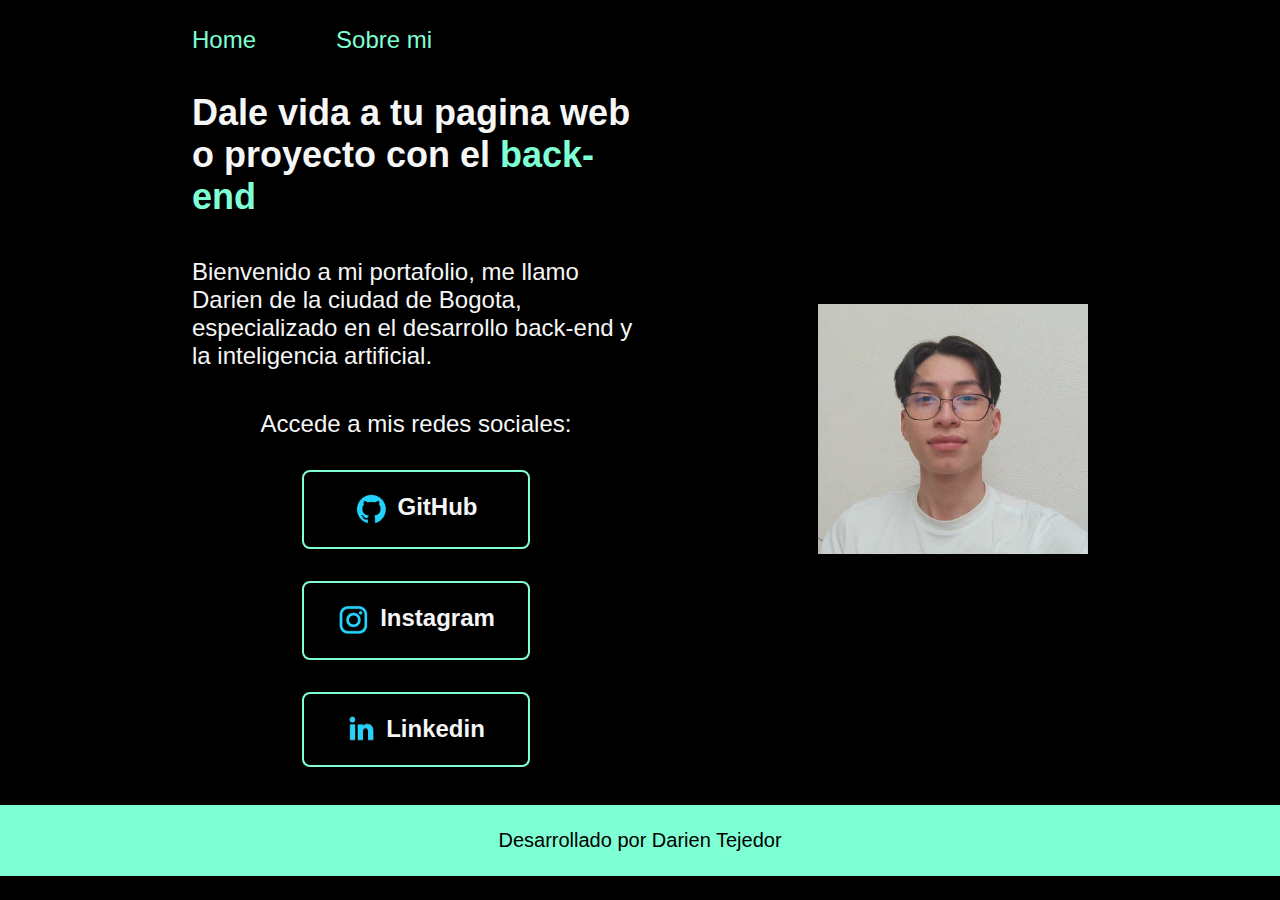
<file: index.html>
<!DOCTYPE html>
<html lang="es">
<head>
    <meta charset="UTF-8">
    <meta name="viewport" content="width=device-width, initial-scale=1.0">
    <title>Portafolio de Darien</title>
    <link rel="stylesheet" href="styles/style.css">
</head>
<body>
    <header class="header">
        <nav class="header_menu">
            <a class="header_menu_link" href="indext.html">Home</a>
            <a class="header_menu_link" href="sobreMi.html">Sobre mi</a>
        </nav>
    </header>
    <main class="presentacion">
        <section class="presentacion__content">
            <h1 class="titulo_presentacion">Dale vida a tu pagina web o proyecto con el <strong>back-end</strong></h1>
            <p class="texto_presentacion">
                Bienvenido a mi portafolio, me llamo Darien de la ciudad de Bogota, especializado en el desarrollo back-end
                y la inteligencia artificial.
            </p> 
            <div class="enlaces">
                <h2 class="texto_acceder_redes">Accede a mis redes sociales: </h2>
                <a class="boton_link" href="https://www.github.com">
                    <img src="imagenes/github.png" alt="logo de github">
                    GitHub</a>
                <a class="boton_link" href="https://www.instagram.com/">
                    <img src="imagenes/instagram.png" alt="logo de instagram">
                    Instagram</a>
                 <a class="boton_link" href="https://www.linkedin.com/">
                    <img src="imagenes/linkedin.png" alt="logo de linkedin">
                    Linkedin</a>
            </div>
        </section>
    <img class="imagen_darien" id="darien" src="imagenes/Foto1.jpg" alt="foto de darien">
    </main>
    <footer class="footer">
        <p class="">Desarrollado por Darien Tejedor</p>
    </footer>
</body>
</html>
</file>
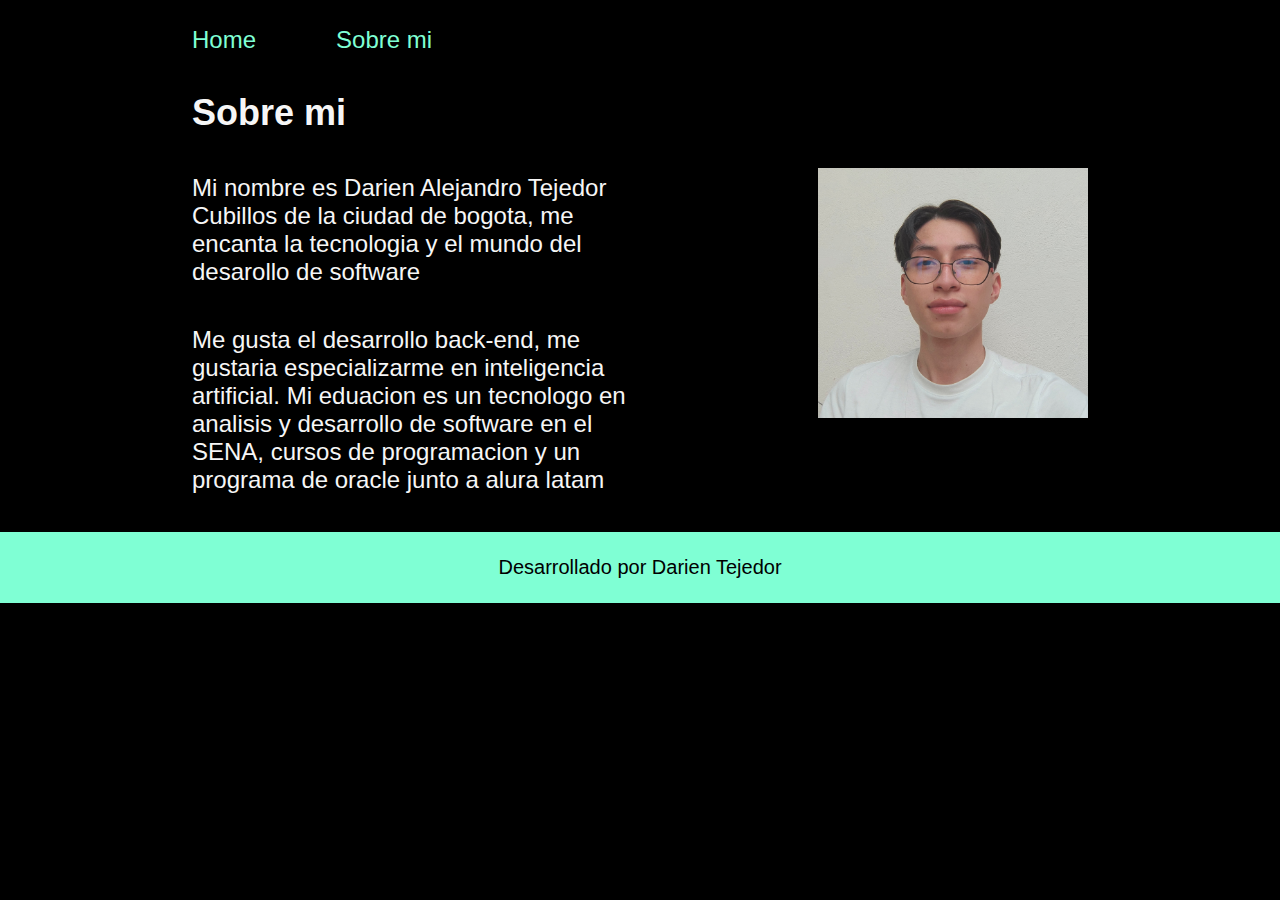
<file: sobreMi.html>
<!DOCTYPE html>
<html lang="es">
<head>
    <meta charset="UTF-8">
    <meta name="viewport" content="width=device-width, initial-scale=1.0">
    <title>Sobre mi</title>
    <link rel="stylesheet" href="/styles/style.css">
</head>
<body>
    <header class="header">
        <nav class="header_menu">
            <a class="header_menu_link" href="indext.html">Home</a>
            <a class="header_menu_link" href="sobreMi.html">Sobre mi</a>
        </nav>
    </header>
    <main class="presentacion">
        <section class="presentacion__content">
            <h1 class="titulo_presentacion">Sobre mi</h1>
            <p class="texto_presentacion">Mi nombre es Darien Alejandro Tejedor Cubillos de la ciudad de bogota, me encanta la tecnologia y el mundo del desarollo de software</p>
            <p class="texto_presentacion">Me gusta el desarrollo back-end, me gustaria especializarme en inteligencia artificial. Mi eduacion es un tecnologo en analisis y desarrollo de software en el SENA, cursos de programacion y un programa de oracle junto a alura latam</p>
        </section>
        <img class="imagen_darien" id="darien" src="imagenes/Foto1.jpg" alt="foto de darien">
    </main>
    <footer class="footer">
        <p class="">Desarrollado por Darien Tejedor</p>
    </footer>
</body>
</html>
</file>
<file: styles/style.css>
@import url('https://fonts.googleapis.com/css2?family=Krona+One&family=Montserrat&display=swap');

:root{
    --color--primario: #000000;
    --color--secundario: #f6f6f6;
    --color--terciario: #7fffd4;
    --fuente--monserat: 'Monserat', sans-serif;
    --fuente--krona: 'Krona', sans-serif;
    --hover: 272727;
    --font--size--24px: 1.5rem;
}

*{
    margin: 0;
    padding: 0;
}

body{
    height: 100vh;
    background-color: var(--color--primario);
    color: var(--color--secundario);
    box-sizing: border-box;
}

header{ 
    padding: 2% 0 0 15%;
}

.header_menu{
    display: flex;
    gap: 80px;
}

.header_menu_link{
    font-family: var(--fuente--monserat);
    font-size: var(--font--size--24px);
    font-weight: 400;
    color: var(--color--terciario);
    text-decoration: none;
}

#darien {
width: 270px;
height: 250px;
}

.imagen_darien {
    width: 50%;
}

strong{
    color: var(--color--terciario);
}

.presentacion {
    display: flex;
    align-items: center;
    padding: 3% 15%;
    justify-content: space-between;
    gap: 82px;
}

.presentacion__content {
    width: 50%;
    display: flex;
    flex-direction: column;
    gap: 40px;
}

.titulo_presentacion {
    font-size: 2.25rem;
    font-family: var(--fuente--krona);

}

.texto_acceder_redes{
    font-family: var(--fuente--krona);
    font-size: var(--font--size--24px);
    font-weight: 400;
}

.texto_acceder_redes:hover{
    font-size: var(--font--size--24px);
    color: var(--color--terciario);
}

.texto_presentacion {
    font-size: var(--font--size--24px);
    font-family: var(--fuente--monserat);
}



.enlaces {
    display: flex;
    justify-content: space-between;
    flex-direction: column;
    align-items: center;
    gap: 32px;

}
.boton_link {
    width: 50%;
    text-align: center;
    padding: 21.5px 0px;
    border-radius: 8px;
    font-family: var(--fuente--monserat);
    font-size: var(--font--size--24px);
    font-weight: 600;
    text-decoration: none;
    color: var(--color--secundario);
    border: 2px solid var(--color--terciario);
    display: flex;
    justify-content: center;
    gap: 10px;
}

.boton_link:hover{
    background-color: var(--hover);
}

footer{
    background-color: var(--color--terciario);
    color: var(--color--primario);
    padding: 24px;
    display: flex;
    justify-content: center;
    font-family: var(--fuente--monserat);
    font-size: 1.25rem;
    font-weight: 400;
}

@media (max-width: 1200px){
    .presentacion{
        padding: 5%;
        flex-direction: column-reverse;
    }
    .header{
        padding: 10%;
    }
    .header_menu{
        justify-content: center;
    }
    .presentacion__content{
        width: auto;
    }
}
</file>
